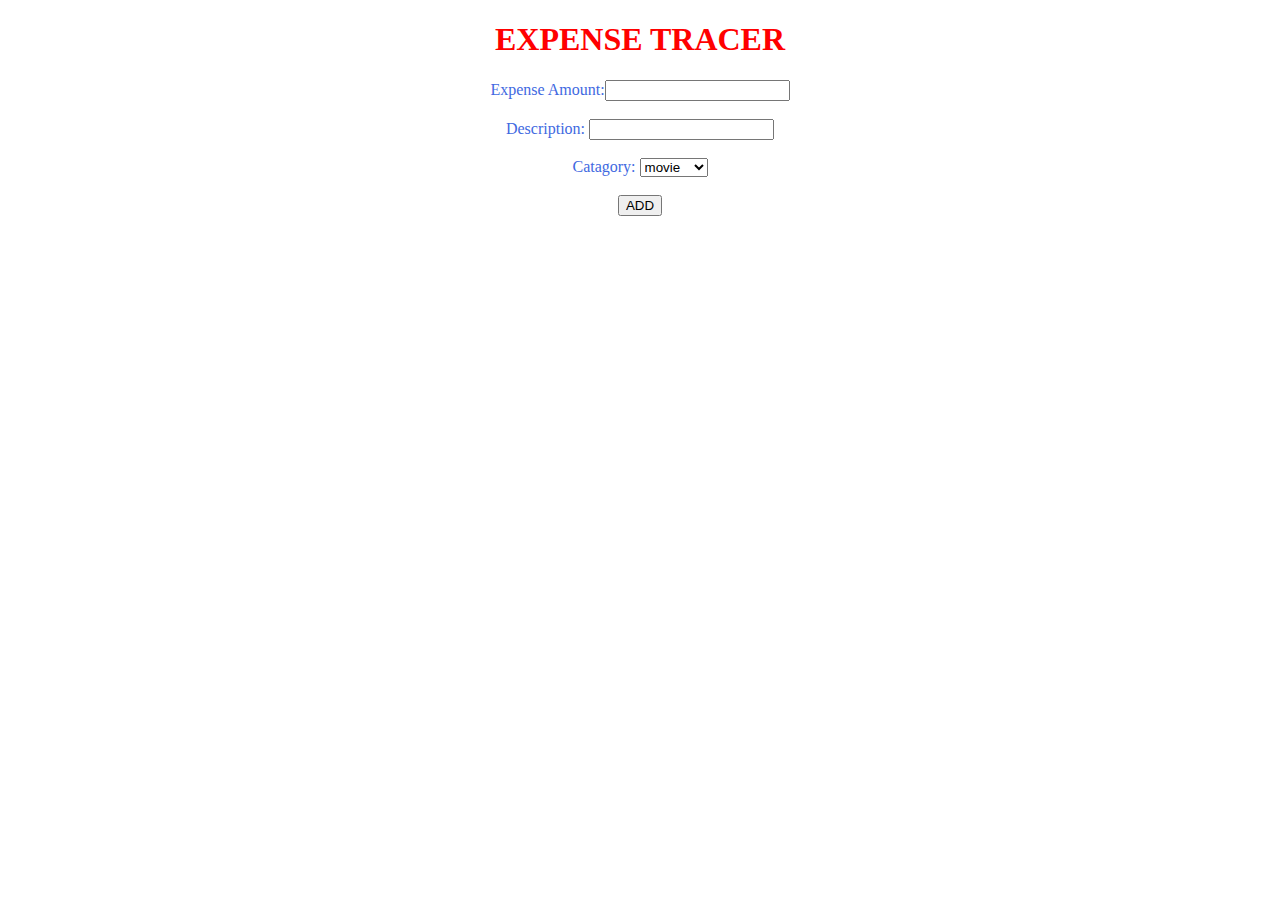
<file: jstest/index.html>
<!DOCTYPE html>
<html lang="en">
<head>
    <meta charset="UTF-8">
    <meta http-equiv="X-UA-Compatible" content="IE=edge">
    <meta name="viewport" content="width=device-width, initial-scale=1.0">
    <title>PROJECT1</title>
    <script src="https://cdn.jsdelivr.net/npm/@popperjs/core@2.11.7/dist/umd/popper.min.js" integrity="sha384-zYPOMqeu1DAVkHiLqWBUTcbYfZ8osu1Nd6Z89ify25QV9guujx43ITvfi12/QExE" crossorigin="anonymous"></script>
<script src="https://cdn.jsdelivr.net/npm/bootstrap@5.3.0-alpha3/dist/js/bootstrap.min.js" integrity="sha384-Y4oOpwW3duJdCWv5ly8SCFYWqFDsfob/3GkgExXKV4idmbt98QcxXYs9UoXAB7BZ" crossorigin="anonymous"></script>
</head>
<body>
<form onsubmit="saveToLocalStorage(event)" style="text-align: center ;color:royalblue;">

    <h1 style="text-align: center;color:red;"> EXPENSE TRACER
        
    </h1>

    
        Expense Amount:<input type="text" id="name"><br><br>
        Description: <input type = "text" id="describe"><br><br>
        Catagory:
        <select id = "catagory">
            <option value ="movie">movie</option>
            <option value ="Health">health</option>
            <option value ="Grocory">grocory</option>
            <option value ="clothing">clothing</option>
            <option value ="fun">fun</option>
        </select>
        
        <br><br>

        <input type="submit" value="ADD">
        </form>


        <ul style="text-align: center;color: greenyellow;"id ="total"> </ul>
    <script>
        function saveToLocalStorage (event)
        {
            event.preventDefault();

            var a = event.target.name.value;
            var b =  event.target.describe.value;
            var c = event.target.catagory.value;

            var detailsExpense={a,b,c}



           // localStorage.setItem("a",a)
            localStorage.setItem(detailsExpense.b,JSON.stringify(detailsExpense));
            showUserOnscreen(detailsExpense)
        }

        function showUserOnscreen(detailsExpense){
            const parentElement=document.getElementById("total");
            const childElement=document.createElement("li");
            childElement.textContent=detailsExpense.a+"-"+detailsExpense.b + "-"+detailsExpense.c

            const deleteButton=document.createElement("input")
            deleteButton.type="Button"
            deleteButton.value="Delete"

            deleteButton.onclick =() =>{
                localStorage.removeItem(detailsExpense.b);
                parentElement.removeChild(childElement);
            }
            const editButton=document.createElement("input")
            editButton.type="Button"
            editButton.value="EDIT"
            editButton.onclick = () =>{
                localStorage.removeItem(detailsExpense.b);
                parentElement.removeChild(childElement);
                document.getElementById("name").value=detailsExpense.a
                document.getElementById("describe").value=detailsExpense.b
                document.getElementById("catagory").value=detailsExpense.c

            }



            childElement.appendChild(deleteButton)
            childElement.appendChild(editButton)
            parentElement.appendChild(childElement);

        }



    </script>

   

</body>
</html>
</file>
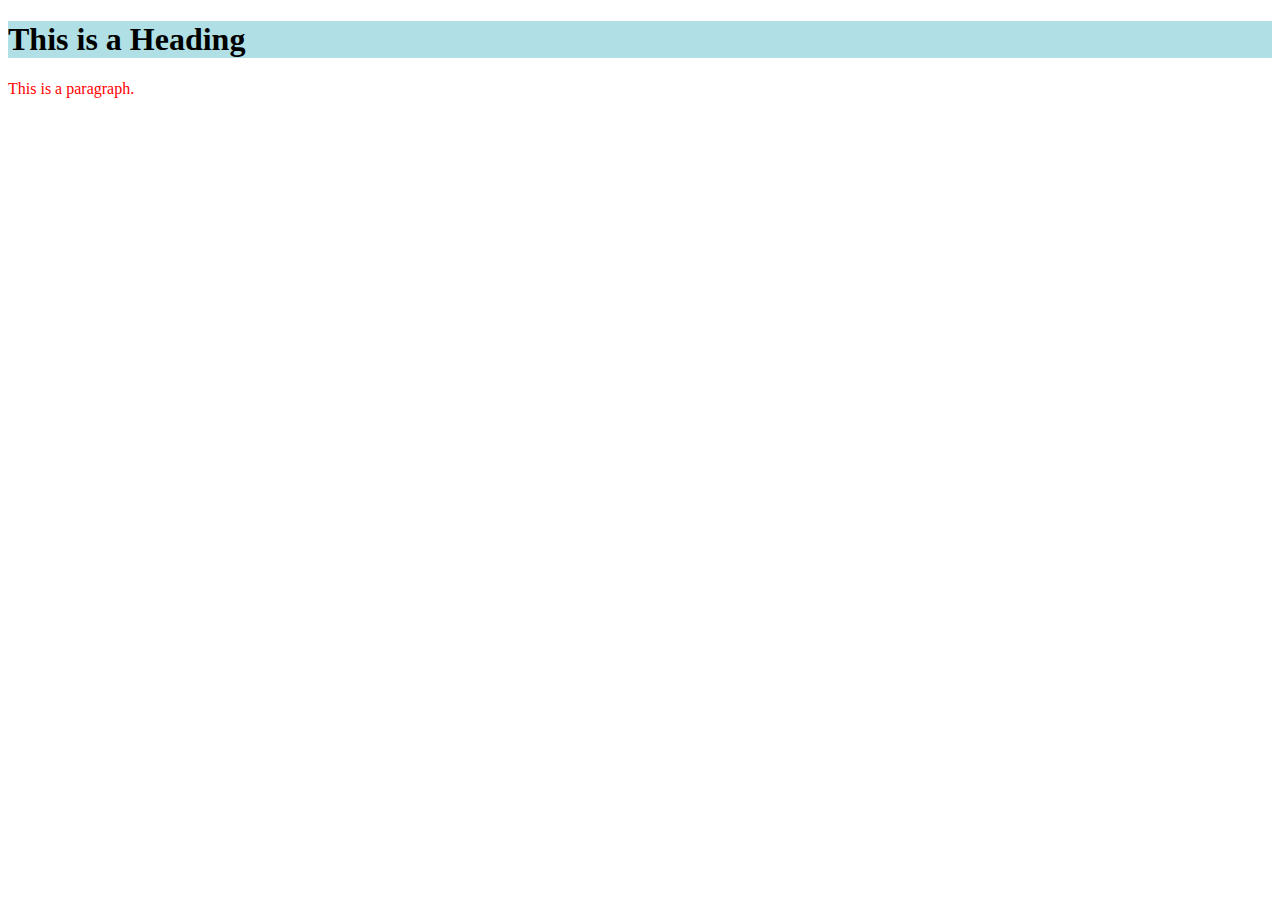
<file: Sharpner/index.html>
<!DOCTYPE html>
<html>
<head>
<title>yoyo</title>
</head>
<body style="background-color:tamato;">

<h1 style="background-color:powderblue;">This is a Heading</h1>
<p style="color:red;">This is a paragraph.</p>

</body>
</html>
</file>
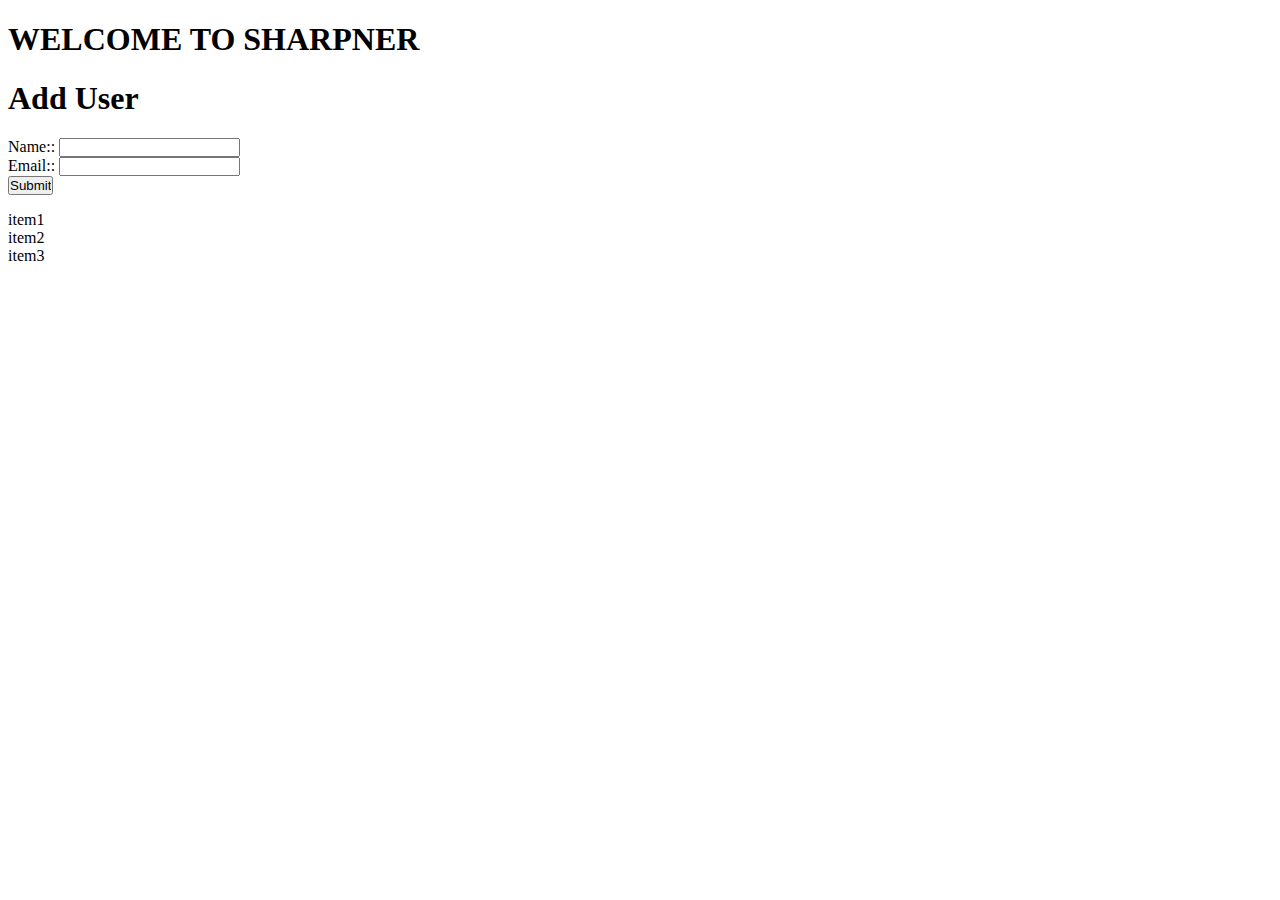
<file: Sharpner/WEBDEVELOP/index.html>
<!DOCTYPE html>
<html lang="en">
<head>
    <meta charset="UTF-8">
    <meta http-equiv="X-UA-Compatible" content="IE=edge">
    <meta name="viewport" content="width=device-width, initial-scale=1.0">
    <title>WELCOME TO SHARPNER</title>
     <link rel="stylesheet" href="style.css">
</head>
<body>
    <header>
        <h1>WELCOME TO SHARPNER</h1>
    </header>
    <section class ="container">
        <form id ="my-form">
            <h1>Add User</h1>
            <div class ="msg"></div>
            <div>
                <lable for ="name">Name::</lable>
                <input type="text" id="name">
            </div>
            <div>
                <lable for ="email">Email::</lable>
                <input type="text" id="email">
            </div>
            <input class ="btn" type="submit" value="Submit">
        </form>
        <ul id="users"></ul>
        <ul class="items">
            <li class="items">item1</li>
            <li class="items">item2</li>
            <li class="items">item3</li>
        </ul>     
    </section>
    <script src="main2.js"></script>
</body>
</html>
</file>
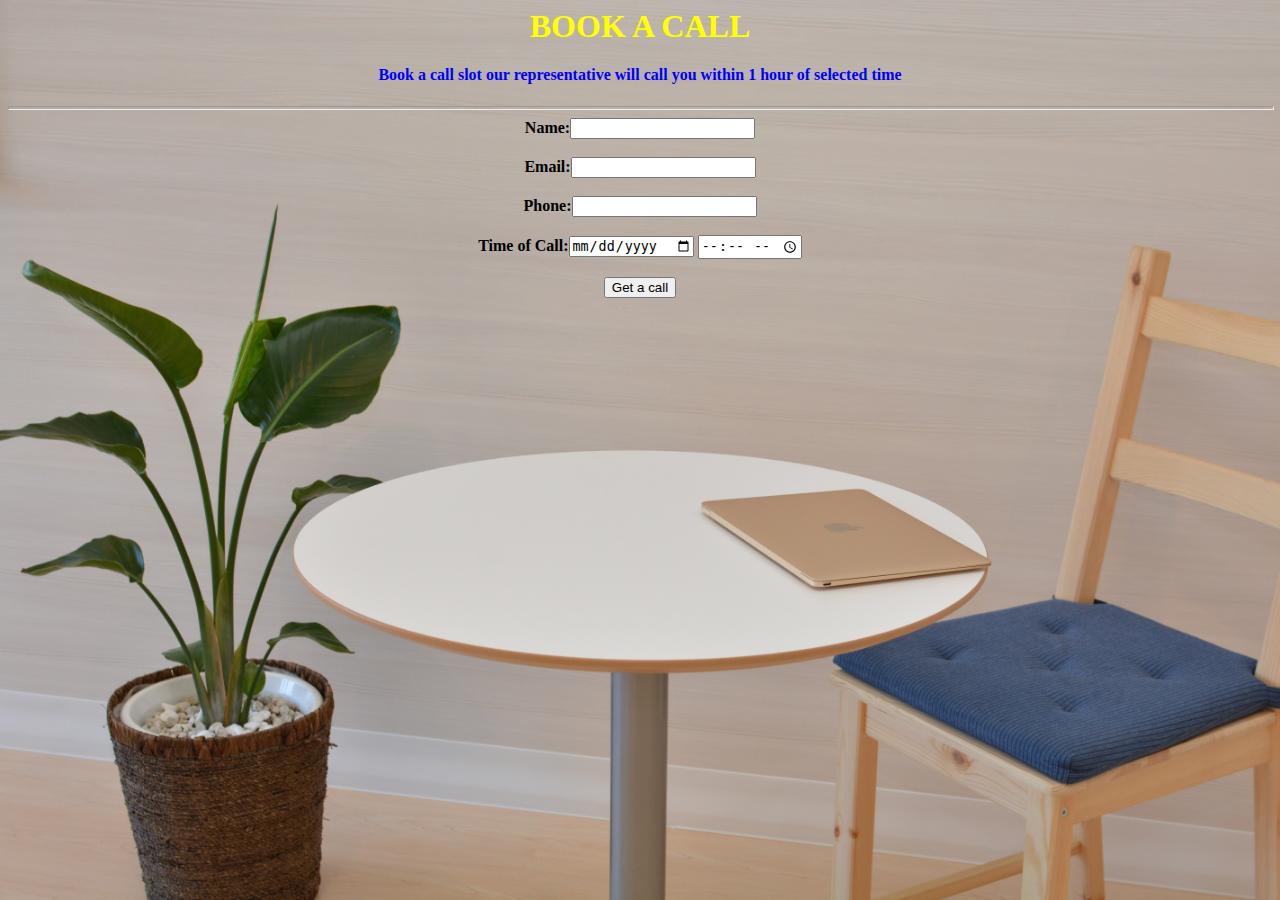
<file: Sharpner/call.html>
<!DOCTYPE>
<html lang="en">
    <head>
        <meta>
        <title>
            Forms
        </title>
    
        <style>
            body {
            
              background-image: url('yoyo.jpg');              
              background-repeat: no-repeat;
              background-attachment: fixed; 
              background-size:cover;
            }
            </style>
    </head>
    <body>
        
        <h1 style ="text-align:center;color: yellow;"> BOOK A CALL</h1>
        <h4 style ="text-align:center;color:blue;"> Book a call slot our representative will call you within 1 hour of selected time</h4>
        <hr width="100%"size="4px">
        <form  onsubmit = "registerUser()" style ="text-align: center";>
            <b>
            Name:<input type="text" id="name"><br><br>
            Email:<input type="text" id="mail"><br><br>
            Phone:<input type="text" id="Phone Number"><br><br>
            Time of Call:<input type="date" id="date"> <input type ="time" id ="time"><br><br>
             <input type="submit" value ="Get a call">
        </b>
        </form>


        <script>
function registerUser(){

    const name=document.getElementById('name').value;
    console.log(name);
    const mail=document.getElementById('mail').value;
    console.log(mail);
    const phone=document.getElementById('Phone Number').value;
    console.log(phone);
    const a=document.getElementById('date').value;
    console.log(a);
    const b=document.getElementById('time').value;
    console.log(b);

}


        </script>

    
    </body>  

</html>
</file>
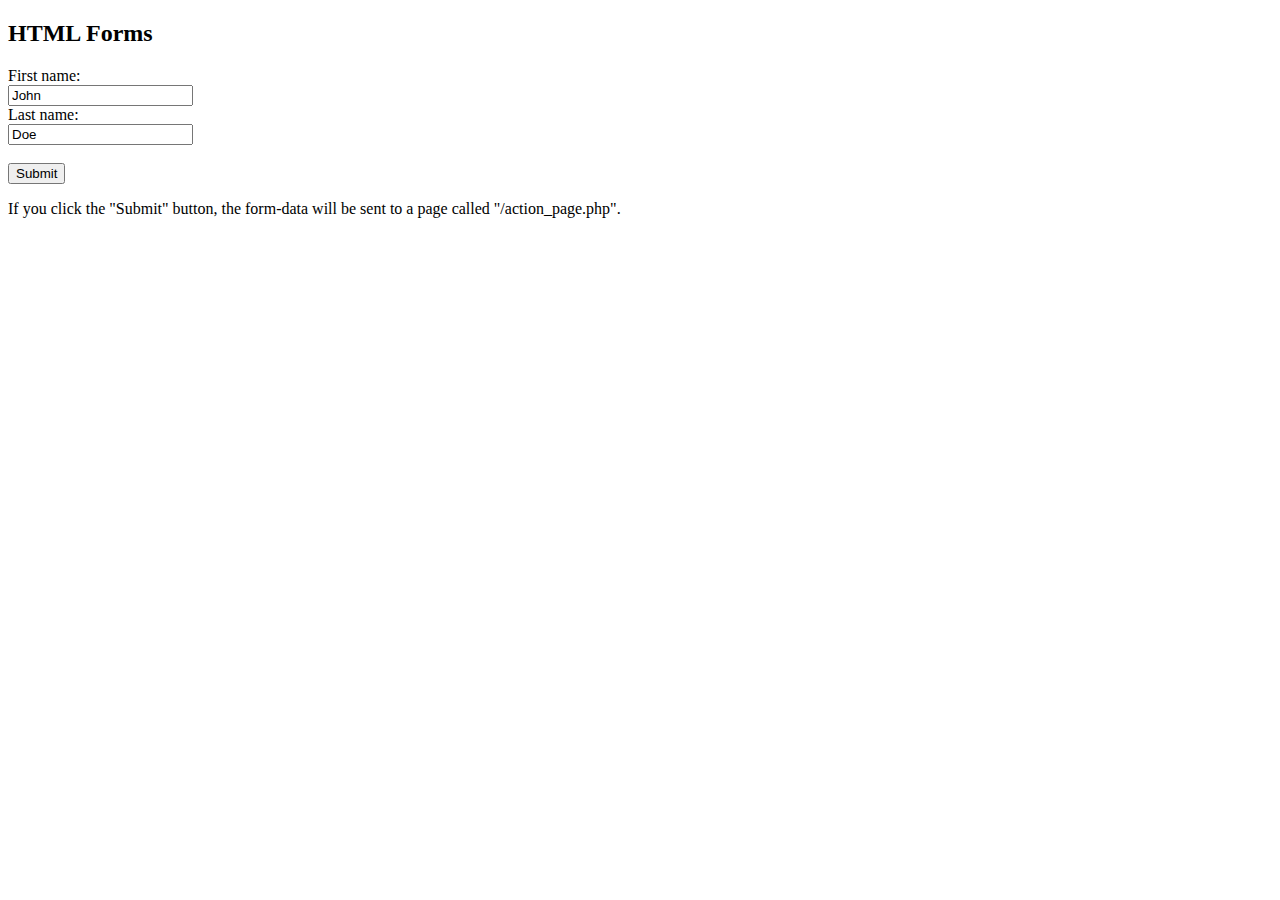
<file: Sharpner/sharp.html>
<!DOCTYPE html>
<html>
<body>

<h2>HTML Forms</h2>

<form action="/action_page.php">
  <label for="fname">First name:</label><br>
  <input type="text" id="fname" name="fname" value="John"><br>
  <label for="lname">Last name:</label><br>
  <input type="text" id="lname" name="lname" value="Doe"><br><br>
  <input type="submit" value="Submit">
</form> 

<p>If you click the "Submit" button, the form-data will be sent to a page called "/action_page.php".</p>

</body>
</html>
</file>
<file: Sharpner/WEBDEVELOP/style.css>
* {
    margin: 5;
    padding:0;
    box-sizing: border-box;
  }
</file>
